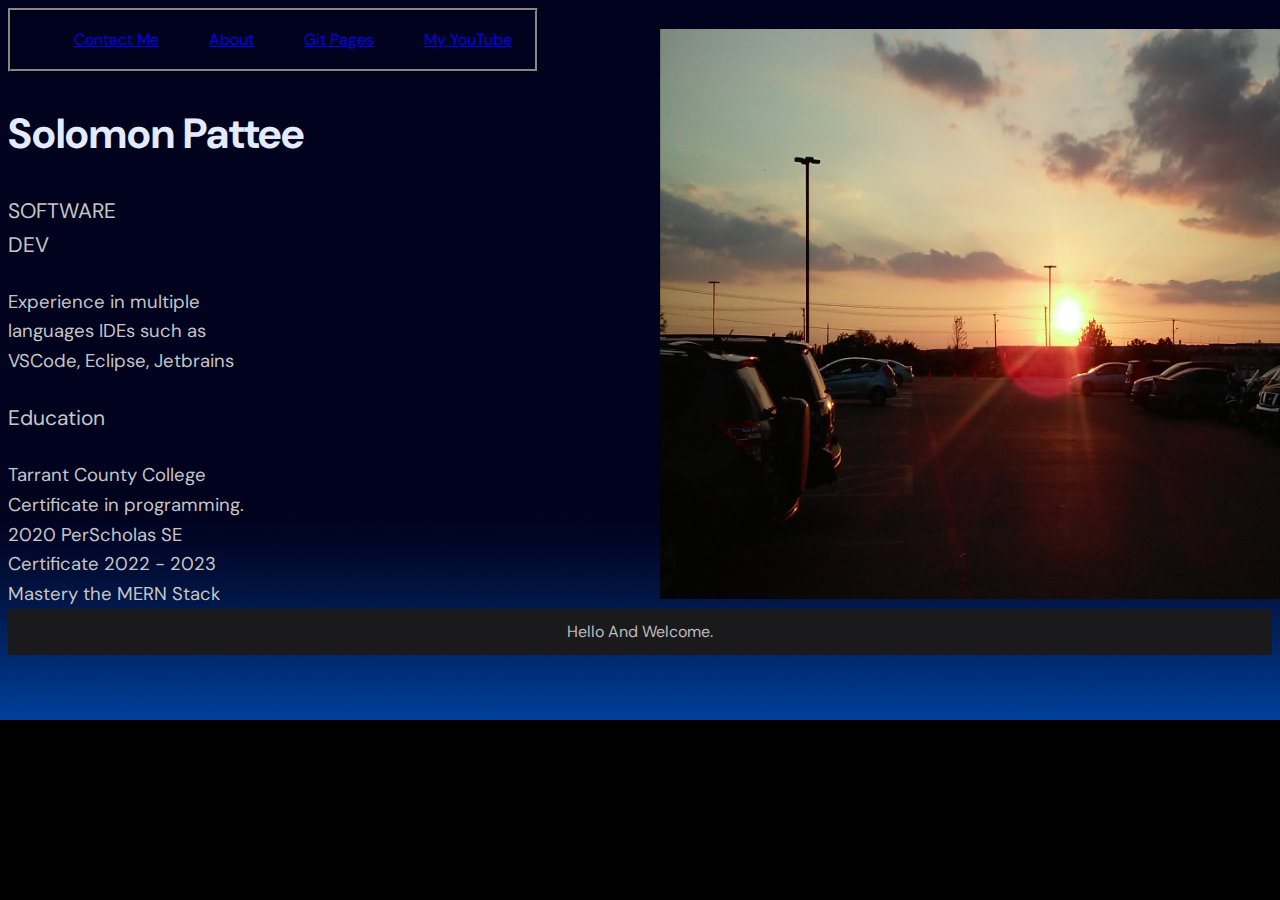
<file: index.html>
<!DOCTYPE html>
<html lang="en">
<head>
    <meta charset="UTF-8">
    <meta http-equiv="X-UA-Compatible" content="IE=edge">
    <meta name="viewport" content="width=device-width, initial-scale=1.0">
    <link rel="stylesheet" href="style.css">
    <link rel="preconnect" href="https://fonts.googleapis.com">
<link rel="preconnect" href="https://fonts.gstatic.com" crossorigin>
<link href="https://fonts.googleapis.com/css2?family=DM+Sans:wght@400;500;700&display=swap" rel="stylesheet">
    <title>Home</title>
</head>
<div class='Index'>
        <ul>
            <span class="noNav">
                <a href="./contact.html">Contact Me</a> 
                <a href="./about.html">About</a> 
                <a href="./git.html">Git Pages</a>
                <a href="https://www.youtube.com/channel/UC32XOq64gUdQQv_MzY6t17w">My YouTube</a>
            </span>
        </ul>
    </div>
<h1 class="fontxl primary">Solomon Pattee</h1>

<div>
    <div class="fontHead">SOFTWARE DEV</div>
    <br>
    <div class="fontDes">
        Experience in multiple languages
        IDEs such as VSCode, Eclipse, Jetbrains
    </div>
</div>
<br>
<div>
    <div class="fontHead">Education</div>
    <br>
    <div class="fontDes">
        Tarrant County College Certificate
        in programming. 2020
        PerScholas SE Certificate 2022 - 2023
        Mastery the MERN Stack 
    </div>
</div>

<div id="agd">
    <div class="agt">
        <div class="agag">
            <img src="./img/An instance of Sunset.jpg">
        </div>
    </div>
</div>

<footer> Hello And Welcome. </footer> 
</html>
</file>
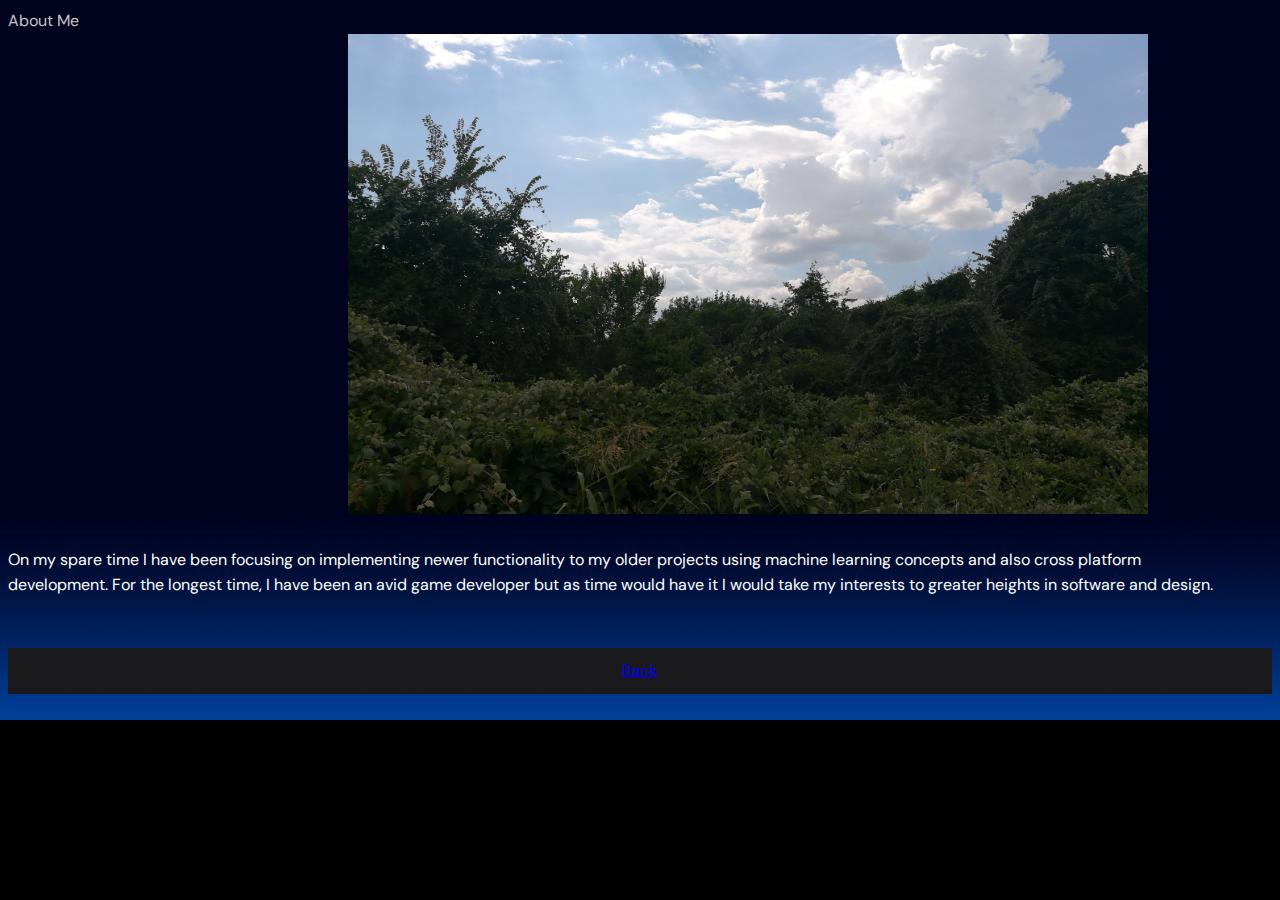
<file: about.html>
<!DOCTYPE html>
<html lang="en">
<head>
    <meta charset="UTF-8">
    <meta http-equiv="X-UA-Compatible" content="IE=edge">
    <meta name="viewport" content="width=device-width, initial-scale=1.0">
    <link rel="preconnect" href="https://fonts.googleapis.com">
<link rel="preconnect" href="https://fonts.gstatic.com" crossorigin>
<link href="https://fonts.googleapis.com/css2?family=DM+Sans:wght@400;500;700&display=swap" rel="stylesheet">
    <link rel="stylesheet" href="style.css">
    <title>About Me</title>
</head>
<div class="_1qiCtg">
    <div>About Me</div>
        <div class="_71UiLA">
            <div class="zljx4g">
                <div style="position: center; width: 1212.4px; height: 614.4px;">
                    <image src ="./img/IMG_20180706_160715.jpg"; style= "width: 800px; height: 480px; translate: 340px;">
                        </image>
                    <div class="tOQZbg">
                        <span class="S1PPyQ" style="font-weight: 400; font-style: normal; color: rgb(255, 255, 255); text-decoration: none; text-align: center;">  
                                <br>
                        On my spare time I have been focusing on implementing newer functionality to my older projects using machine learning concepts and also cross platform development. For the longest time, I have been an avid game developer but as time would have it I would take my interests to greater heights in software and design.
                    </span>
            </div>
        </div>
    </div>
</div>
    <footer>
            <a href="./index.html">Back</a>
    </footer>
</div>
</html>
</file>
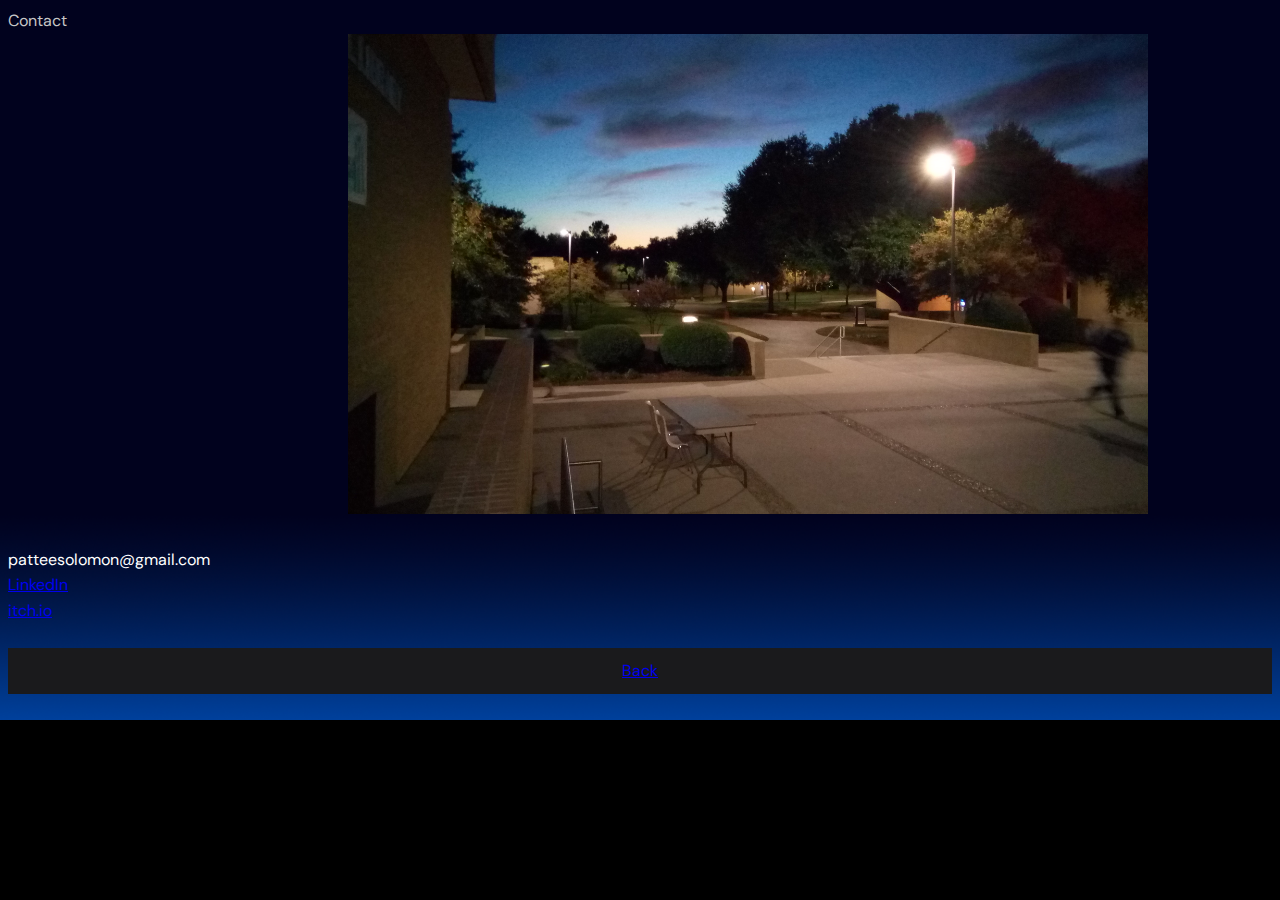
<file: contact.html>
<!DOCTYPE html>
<html lang="en">
<head>
    <meta charset="UTF-8">
    <meta http-equiv="X-UA-Compatible" content="IE=edge">
    <meta name="viewport" content="width=device-width, initial-scale=1.0">
    <link rel="preconnect" href="https://fonts.googleapis.com">
<link rel="preconnect" href="https://fonts.gstatic.com" crossorigin>
<link href="https://fonts.googleapis.com/css2?family=DM+Sans:wght@400;500;700&display=swap" rel="stylesheet">
    <link rel="stylesheet" href="style.css">
    <title>Contact</title>
</head>
<div class="_1qiCtg">
    <div>Contact</div>
        <div class="_71UiLA">
            <div class="zljx4g">
                <div style="position: center; width: 1212.4px; height: 614.4px;">
                    <image src ="./img/Campus.jpg"; style= "width: 800px; height: 480px; translate: 340px;">
                    </image>
                    <div class="tOQZbg">
                        <span class="S1PPyQ" style="font-weight: 400; font-style: normal; color: rgb(255, 255, 255); text-decoration: none; text-align: center;">  
                                <br>
                                patteesolomon@gmail.com
                                <br>
                                <a href="https://www.linkedin.com/in/solomon-pattee/">LinkedIn</a>
                                <br>
                                <a href="https://itch.io/profile/codeanex">itch.io</a>

                    </span>
            </div>
        </div>
    </div>
</div>
    <footer>
            <a href="./index.html">Back</a>
    </footer>
</div>
</html>
</file>
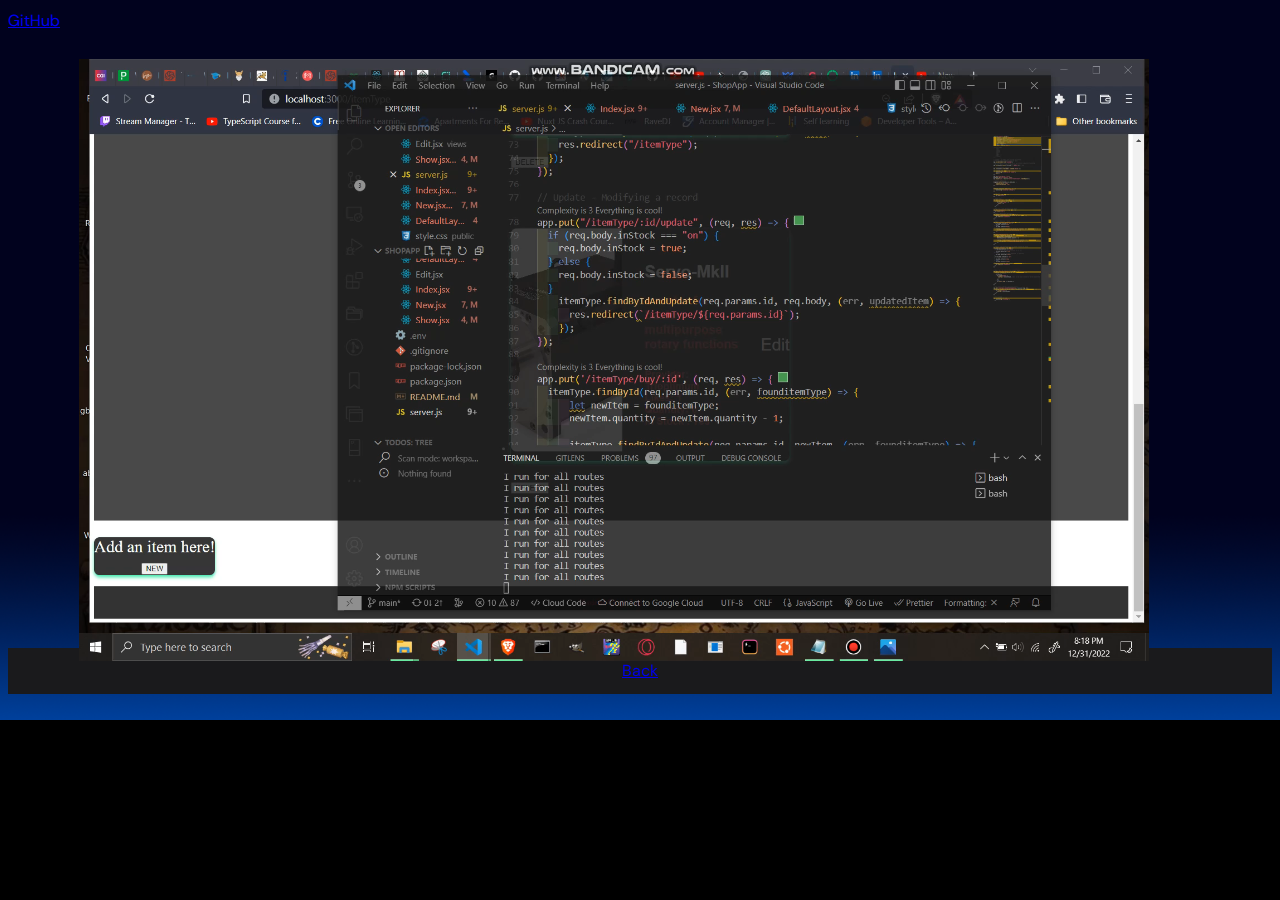
<file: git.html>
<!DOCTYPE html>
<html lang="en">
<head>
    <meta charset="UTF-8">
    <meta http-equiv="X-UA-Compatible" content="IE=edge">
    <meta name="viewport" content="width=device-width, initial-scale=1.0">
    <link rel="preconnect" href="https://fonts.googleapis.com">
<link rel="preconnect" href="https://fonts.gstatic.com" crossorigin>
<link href="https://fonts.googleapis.com/css2?family=DM+Sans:wght@400;500;700&display=swap" rel="stylesheet">
    <link rel="stylesheet" href="style.css">
    <title>GitHub</title>
</head>
<div class="_1qiCtg">
    <div><a href="https://github.com/patteesolomon">GitHub</a></div>
        <div class="_71UiLA">
            <div class="zljx4g">
                <div style="position: center; width: 1212.4px; height: 614.4px;">
                    <div class="tOQZbg">
                        <span class="S1PPyQ" style="font-weight: 400; font-style: normal; color: rgb(255, 255, 255); text-decoration: none; text-align: center;">  
                                <br>
                                <div class="zljx4g">
                                    <video src="video/bandicam 2022-12-31 20-18-45-870.mp4"; width="1070px";
                                    style="display: absolute;"></video>
                            </div>
                            
                    </span>
            </div>
        </div>
    </div>
</div>
    <footer>
            <a href="./index.html">Back</a>
    </footer>
</div>
</html>
</file>
<file: style.css>
/* Basic styles */

*{
    flex-wrap: wrap;
}
.root{
    font-size: medium;
}

.fontxl {
    font-size: 42px; /* 1rem = 10px */
}

.fontDes{
    font-size: 18.5px;
    max-width: 250px;
}

.fontHead{
    font-size: 21px;
    width: 10px;
    padding-right: 20px;
}

.primary{
    font-family: 'DM Sans', sans-serif;
    color: rgb(226, 235, 255);
}

.agag{
    position: fixed;
    left: 0;
    right: 0;
    margin: 0 auto;
    width: auto;
    height: auto;
    transform: translate(660.116px, -580px);
}

.agd{
    width: 100%;
    height: 100%;
}

.agt img{
    width: 810.804px;
    height: 569.681px;
}

.posAbsolute{
    position: absolute;
}

.borderx
{
    border-style: double;
    border-color: rgb(110, 182, 255);
}

.borderz
{
    border-style: dashed;
    border-color: #333;
}

body {
    font-family: 'DM Sans', sans-serif;
    line-height: 1.6;
    color: rgb(198, 198, 198);
    background-color: rgb(0, 0, 0);
    background-image: url("img/BetaMainMenu.png");
    background-repeat: no-repeat;
    background-size: cover;
}

.imageSum{
    -webkit-box-flex: 0;
    -ms-flex: 0 0 41.66667%;
    flex: 0 0 41.66667%;
    max-width: 41.66667%;
}

.aTag {
    font-family: 'DM Sans', sans-serif;
    text-decoration: none;
    color: #0070f3;
}

.aTag:hover,
.aTag:focus {
    font-family: 'DM Sans', sans-serif;
    text-decoration: underline;
}

.Index{
    font-size: medium;
    color: black;
    font-weight: 400;
    border-style: ridge;
    border-color: #333;
    border: 34px 34px;
    width: fit-content;
}

.hone, .Aych2, .Aych3, .Aych4, .Aych5, .Aych6 {
    font-family: 'DM Sans', sans-serif;
    font-weight: 500;
    line-height: 1.2;
    margin-bottom: 1rem;
}

.noNav a{
    padding: 23px;
}

.hone {
    font-size: 3rem;
}

.Aych2 {
    font-size: 2.5rem;
}

.Aych3 {
    font-size: 2rem;
}

.Aych4 {
    font-size: 1.5rem;
}

.Aych5 {
    font-size: 1.25rem;
}

.Aych6 {
    font-size: 1rem;
}

.para {
    margin-bottom: 1.5rem;
}

.str {
    font-weight: 600;
}

.emmet
{
    font-style: italic;
}

  /* Layout styles */
.container {
    max-width: 1200px;
    margin: 0 auto;
    padding: 0 1rem;
}

.row {
    display: flex;
    flex-wrap: wrap;
    margin-right: -1rem;
    margin-left: -1rem;
}

.col {
    flex: 0 0 100%;
    max-width: 100%;
    padding-right: 1rem;
    padding-left: 1rem;
}

footer{
    background-color: rgb(26, 26, 28);
    color: rgb(188, 188, 188);
    padding: 10px;
    text-align: center;
}
</file>
